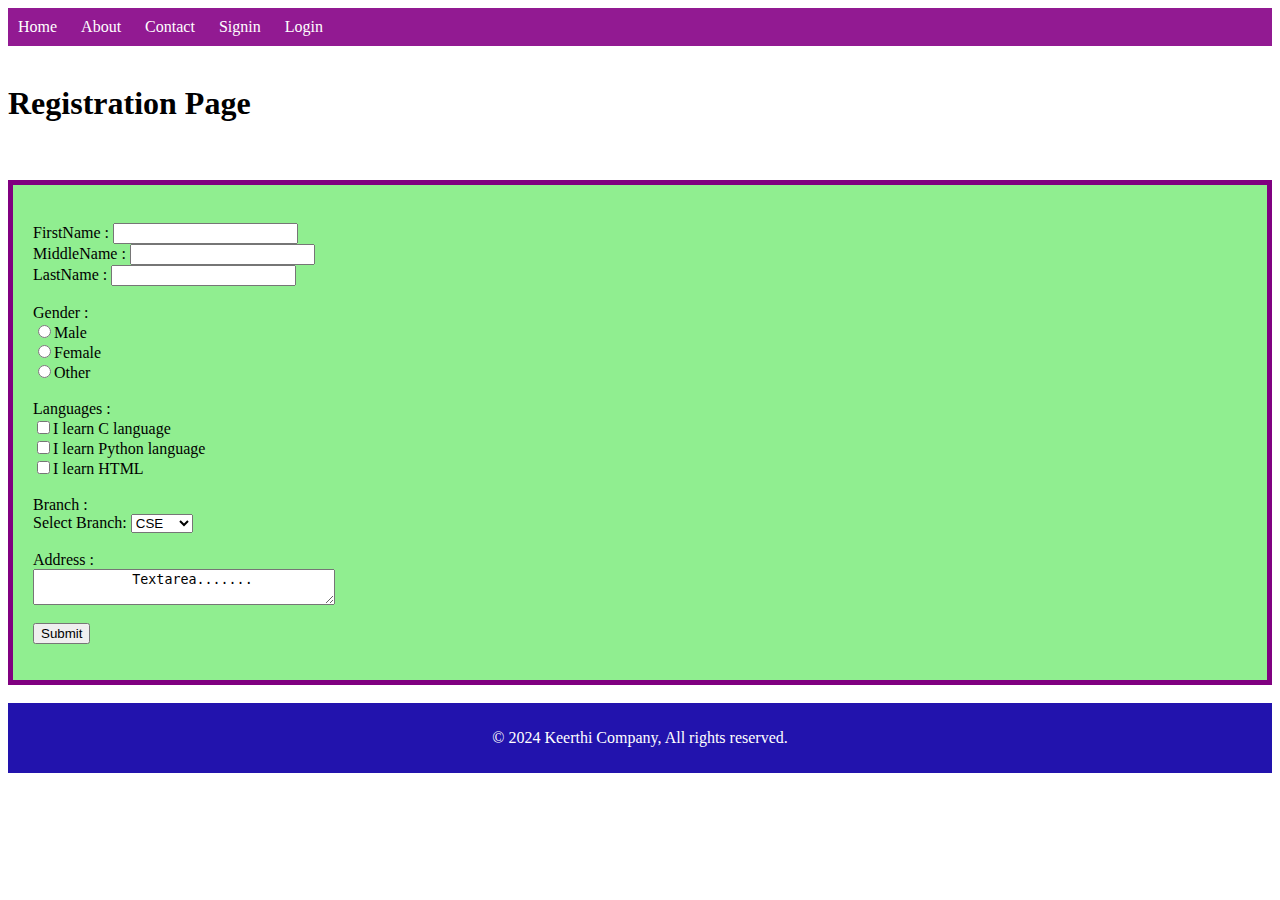
<file: Signin.html>
<html>
    <head>
        <title>Registration Page</title>
        <link rel="stylesheet" href="Mystyles2.css">
    </head>
    
    <body >
        <nav>
            <ul>
                <li><a href="./Home.html">Home</a></li>
                <li><a href="./About.html">About</a></li>
                <li><a href="./Contact.html">Contact</a></li>
                <li><a href="./Signin.html">Signin</a></li>
                <li><a href="./Login.html">Login</a></li>
            </ul>
        </nav><br>
        
        <h1>Registration Page</h1>
        

<br><style>
    div{
        border:5px solid purple;
        background-color: lightgreen;
        padding-top:20px;
        padding-right:20px;
        padding-bottom:20px;
        padding-left:20px;
    }
</style><br><div>
    <br>FirstName   :  <input type="text" name="firstname"> <br>
    MiddleName  :  <input type="text" name="middlename"> <br>
    LastName    :  <input type="text" name="lastname"> <br>
    <br> Gender : <br>
    <input type="radio" name="Gender" value="M">Male<br>
    <input type="radio" name="Gender" value="F">Female<br>
    <input type="radio" name="Gender" value="O">Other<br>
    <br> Languages : <br>
    <input type="checkbox" name="C" >I learn C language<br>
    <input type="checkbox" name="Python" >I learn Python language <br>
    <input type="checkbox" name="HTML" >I learn HTML <br>
    <br>Branch : <br>
    Select Branch:
    <select name="mybranch">
        
            <option value="CSE">CSE</option>
            <option value="ECE">ECE</option>
            <option value="AIML">AIML</option>
            <option value="DS">DS</option>
            <option value="CIVIL">CIVIL</option>
            <option value="MECH">MECH</option> <br>
    </select><br>
    <br> Address : <br> 
        <textarea name="myAddress" cols="35" row="45">
            Textarea.......
        </textarea>
        <br>

       <br> <form action="Registrationsuccess.html">
            <input type="submit"><br>
        </form>
        </div>
        
      <br>  <footer>
            <p>&copy; 2024 Keerthi Company, All rights reserved.</p>
        </footer>
    
        
        
    </body>
</html>
</file>
<file: Mystyles2.css>
nav{
    background-color:rgb(146, 26, 146);
    color: white;
    padding: 10px;
}
nav ul{
    list-style-type:none;
    margin:0;
    padding:0;
}
nav ul li{
    display: inline;
    margin-right:20px;
}
nav ul li a{
    color:white;
    text-decoration:none;
}
nav ul li a:hover{
    text-decoration:underline;
}
section{
    padding:20px;
}
footer{
    background-color:rgb(34, 19, 173);
    color:#fff;
    text-align:center;
    padding:10px 0;
}
</file>
